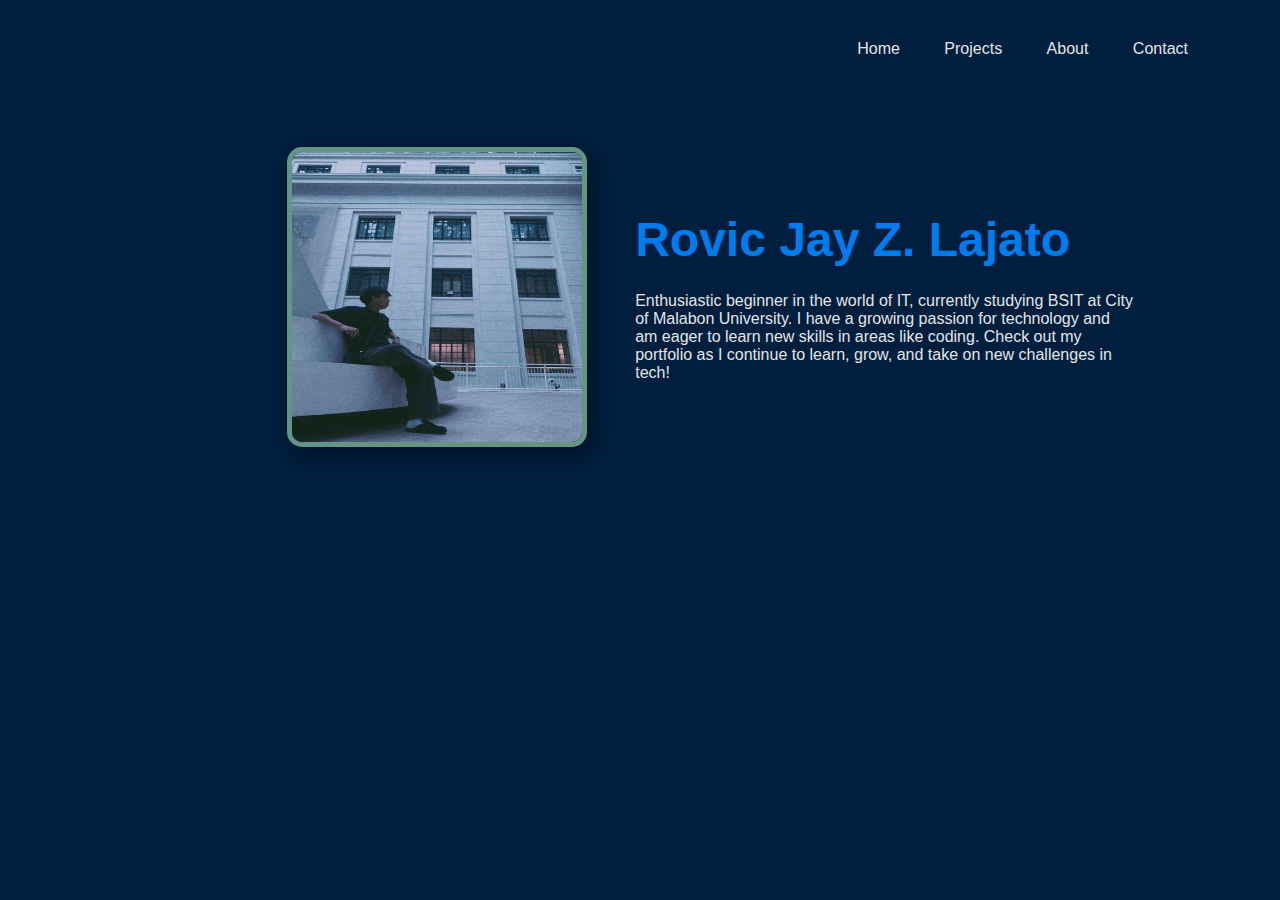
<file: docs/activity4.html>
<!DOCTYPE html>
<html lang="en">
<head>
    <meta charset="UTF-8">
    <meta http-equiv="X-UA-Compatible" content="IE=edge">
    <meta name="viewport" content="width=device-width, initial-scale=1.0">
    <title>My Portfolio</title>
    <link rel="stylesheet" href="/docs/css/activity4.css">
    
    
</head>
<body>
     <div class="hero-header">
        <div class="wrapper">
            <header>
                <nav>
                    <ul class="navlinks">
                        <li><a href="#">Home</a></li>
                        <li><a href="#">Projects</a></li>
                        <li><a href="#">About</a></li>
                        <li><a href="#">Contact</a></li>
                    </ul>
                </nav>
            </header>
            <div class="container">
                 <div class="hero-pic">
                    <img src="img/pogi.jpg" alt="profile pic">
                 </div>
                 <div class="hero-text">
                    <h1>Rovic Jay Z. Lajato</h1>
                    <p> Enthusiastic beginner in the world of IT, 
                        currently studying BSIT at City of Malabon University. 
                        I have a growing passion for technology and am eager to learn new skills in areas like coding.
                        Check out my portfolio as I continue to learn, grow, and take on new challenges in tech!
                    </p>
                 </div>
            </div>
        </div>
     </div>
     
</body>
</html>
</file>
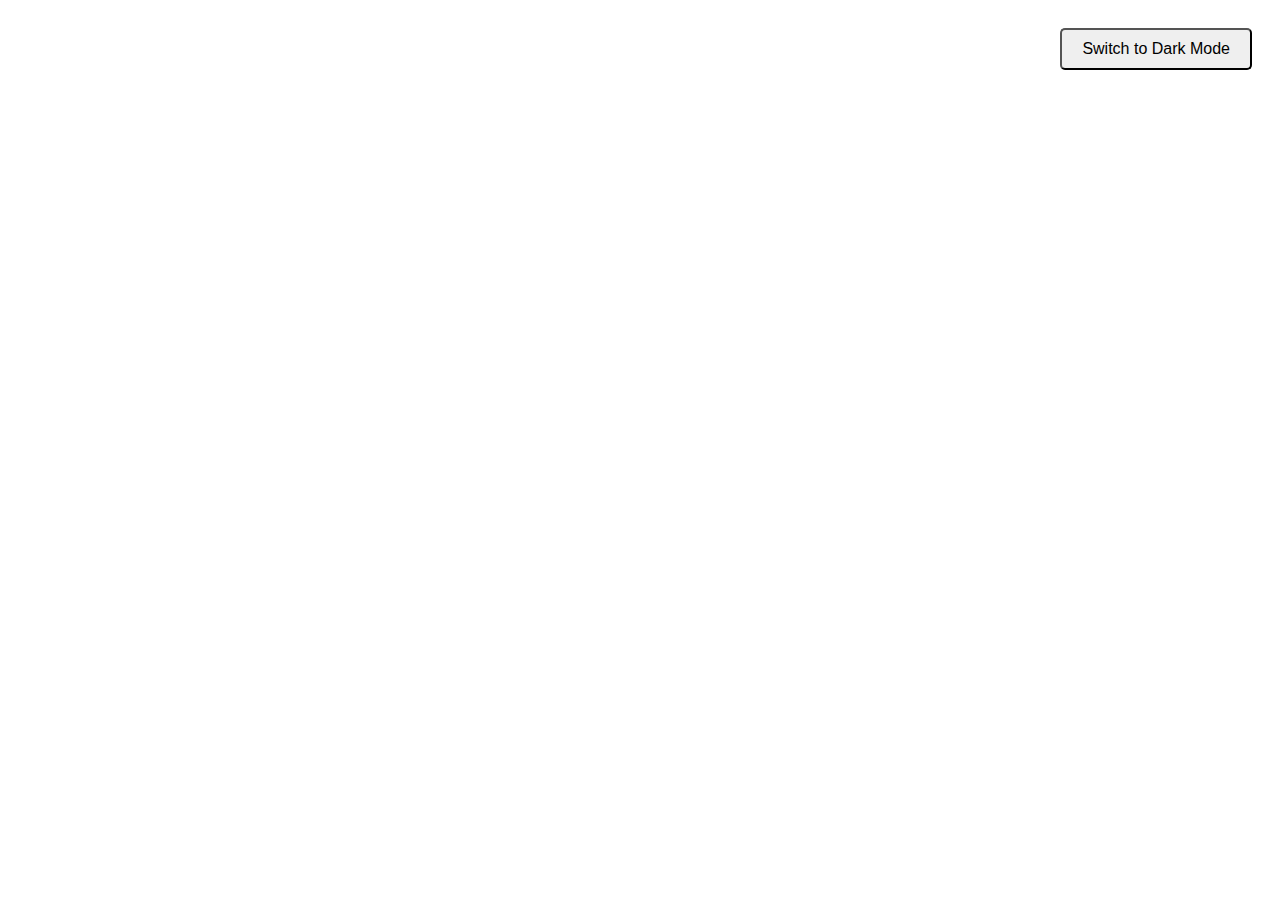
<file: docs/activity5.html>
<!DOCTYPE html>
<html lang="en">
<head>
  <meta charset="UTF-8">
  <meta name="viewport" content="width=device-width, initial-scale=1.0">
  <title>Dark/Light Mode Toggle</title>
  <link rel="stylesheet" type="text/css" href="css/activity5.css" /> 
</head>
<body>
  <button id="toggle-button">Switch to Dark Mode</button>

  <script src="js/activity5.js"></script>
</html>
</file>
<file: docs/css/activity4.css>
*{
    box-sizing: border-box;
    padding: 0;
    margin: 0;
    font-family: poppins,sans-serif;
    text-decoration: none;
}
body{
    overflow-x: hidden;
}
.hero-header{
    width:100%;
    height: 100%;
    min-height: 100vh;
    background: #001F3F;
}
.wrapper{
    width:1280px;
    max-width: 95%;
    margin: 0 auto;
    padding: 0 20px;
}
header{
    padding: 40px 0 30px;
    display: flex;
    justify-content: flex-end;
    align-items: center;
    flex-wrap: wrap;
}
nav{
    flex-grow: 1;
    text-align: right; 
}
nav .navlinks{
    list-style-type: none;
}
nav .navlinks li{
    display: inline-block;
}
nav .navlinks li a{
     color:#e5e5e5;
     margin-right: 2.5rem;
}

.container {
    display: flex;
    align-items: center;
    padding-top: 5%;
    padding-left: 20%;
    gap: 3rem;
    text-align: left;
    flex-direction: row ;
}
.container .hero-pic{
    width: 300px;
    height: 300px;
    border-radius: 5%;
    overflow: hidden;
    border: 5px solid #629584;
    box-shadow: 5px 7px 25px rgba(0,0,0,0.5);
}
.hero-pic img{
    height: 100%;
    width:100%;
    transition: 0.5s;
}
.hero-pic img:hover{
    transform: scale(1.2);
}
.hero-text{
    max-width: 500px;
    display: flex;
    flex-direction: column;
}
.hero-text h5{
    color:#e5e5e5;
    font-size: 14px;
}
.hero-text h5 span{
    color:#007ced;
    font-size: 16px;
}
.hero-text h1{
    color: #007ced;
    font-size: 3rem;
}
.hero-text p{
    padding-top: 5%;
    color:#e5e5e5;

}
.btn-group{
    margin:45px 0;
}
.btn-group .btn{
    border-color: #d5d5d5;
    color:#fff;
    background-color: #333;
    padding: 12px 25px;
    margin: 5px 0px;
    margin-right:7px;
    border-radius: 30px;
    border:2px solid #e5e5e5;
    box-shadow:  0 10px 10px -8px rgb(0 0 0 / 78%);
}
.btn.active{
    border-color: #007ced;
}
.hero-text .social i{
    color: #e5e5e5;
    font-size: 18px;
    margin-right: 10px;
    transition: 0.5s;
}
.hero-text .social i:hover{
    color:#007ced;
    transform: rotate(360deg);
}
/* Respnosiv design & displaying navbar for small screen */
@media(max-width:930px)
{
    nav .togglebtn{
        display: initial;
    }
    /* for toggle button**/
    .click {
        top:45px;
    }
    .click span{
        position: absolute;
        margin-top:12px
    }
    .click span:first-child{
        transform: rotate(-40deg);
    }
    .click span:nth-child(2)
    {
        opacity: 0;
        margin:0;
    }
    .click span:last-child{
        transform: rotate(45deg);
        top:0;
    }
    nav .navlinks{
        position: absolute;
        top:110px;
        right:-100%;
        bottom: 0;
        width: 60%;
        height: 100vh;
        background-color: #222;
        z-index: 3;
        box-shadow: 5px 13px 30px rgba(0,0,0,0.1);
        transition: 0.5s;
        padding: 25px 0px;
    }
    nav .navlinks li{
        display: block;
    }
    nav .navlinks li a{
        display: block;
        margin-bottom: 15px;
        text-align: center;
    }
    nav .navlinks.open{
        right:0;
    }
}
@media(max-width:768px)
{
    .container{
        flex-direction: column;
        padding-top:2rem
    }
    .hero-text{
        padding:40px 0px;
    }
}
</file>
<file: docs/css/activity5.css>
/* Light mode (default) styles */
    body {
      background-color: white;
      color: black;
      transition: background-color 0.3s, color 0.3s;
    }

    /* Dark mode styles */
    body.dark-mode {
      background-color: black;
      color: white;
    }

    /* Button styling */
    #toggle-button {
      padding: 10px 20px;
      margin: 20px;
      font-size: 16px;
      cursor: pointer;
      border-radius: 5px;
      float: right;
    }
</file>
